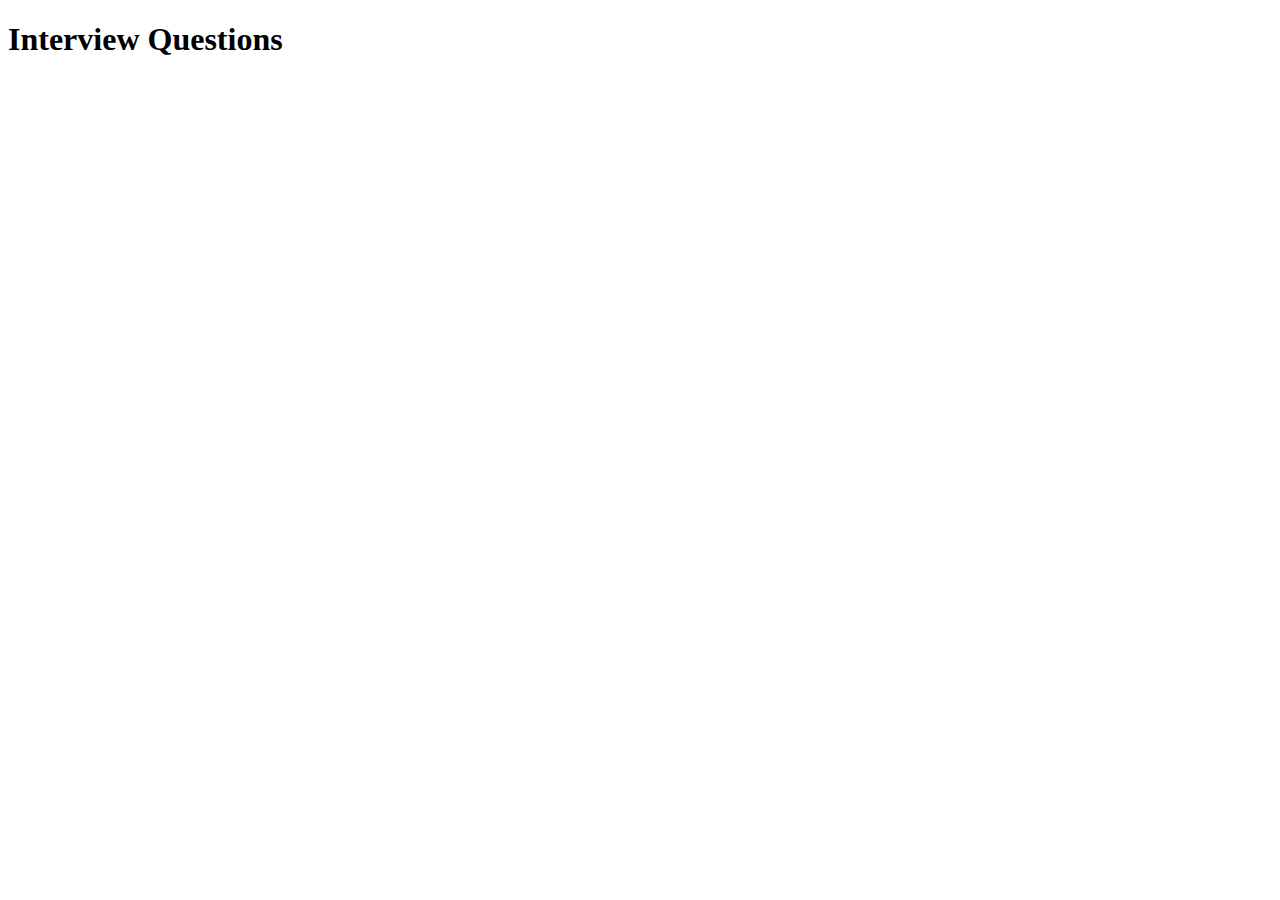
<file: javascript/index.html>
<!DOCTYPE html>
<html lang="en">
<head>
    <meta charset="UTF-8">
    <meta http-equiv="X-UA-Compatible" content="IE=edge">
    <meta name="viewport" content="width=device-width, initial-scale=1.0">
    <title>Document</title>
</head>
<body>
    <h1>Interview Questions</h1>
</body>
</html>

<script>

    let data=new Set([1,1,2,3,4])
    console.log(data)
</script>
</file>
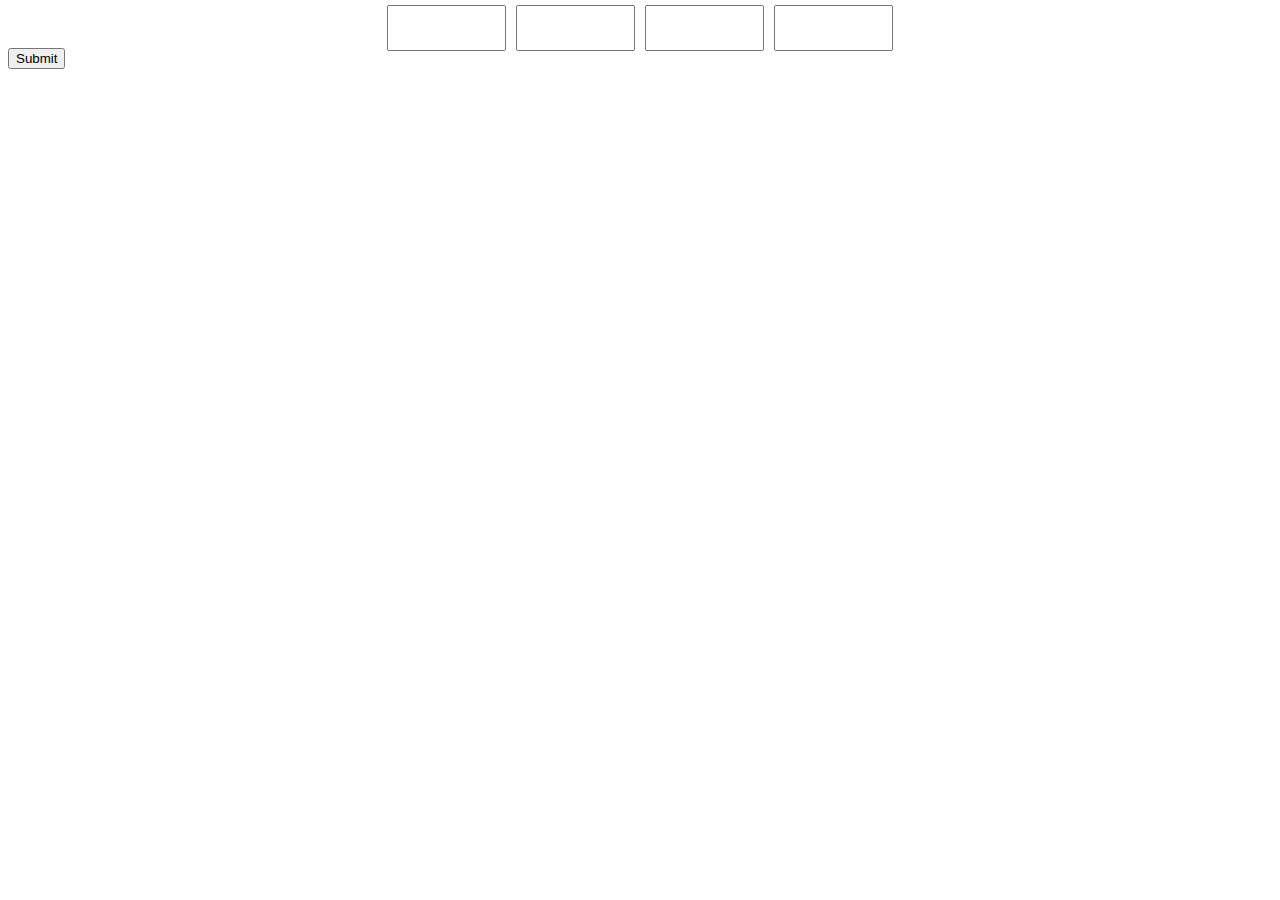
<file: js/index.html>
<!DOCTYPE html>
<html lang="en">
<head>
    <meta charset="UTF-8">
    <meta http-equiv="X-UA-Compatible" content="IE=edge">
    <meta name="viewport" content="width=device-width, initial-scale=1.0">
    <link rel="stylesheet" href="style.css">
    <title>Document</title>
</head>
<body>
    <div class="input-boxs">
        <input type="text" maxlength="1" class="pinInput"/>
        <input type="text" maxlength="1" class="pinInput"/>
        <input type="text" maxlength="1" class="pinInput"/>
        <input type="text" maxlength="1" class="pinInput"/>
    </div>
    <button onclick="submitOtp()">Submit</button>
</body>
</html>

<script>
var myotp=document.querySelectorAll(".pinInput")
let arr=[]
for(var i=0;i<myotp.length-1;i++){
    myotp[i].addEventListener("keyup",function(e){
        arr.push(e.target.value)
        let temp= this.nextElementSibling.focus();
    })
}

function submitOtp(){
    console.log(arr)
}
</script>
</file>
<file: js/style.css>
.input-boxs{
    width: 40%;
    display: flex;
    height: 40px;
    margin: auto;
    justify-content: center;
    align-items: center;
    gap: 10px;
}
.input-boxs input{
    width: 23%;
    height: 100%;
}
</file>
